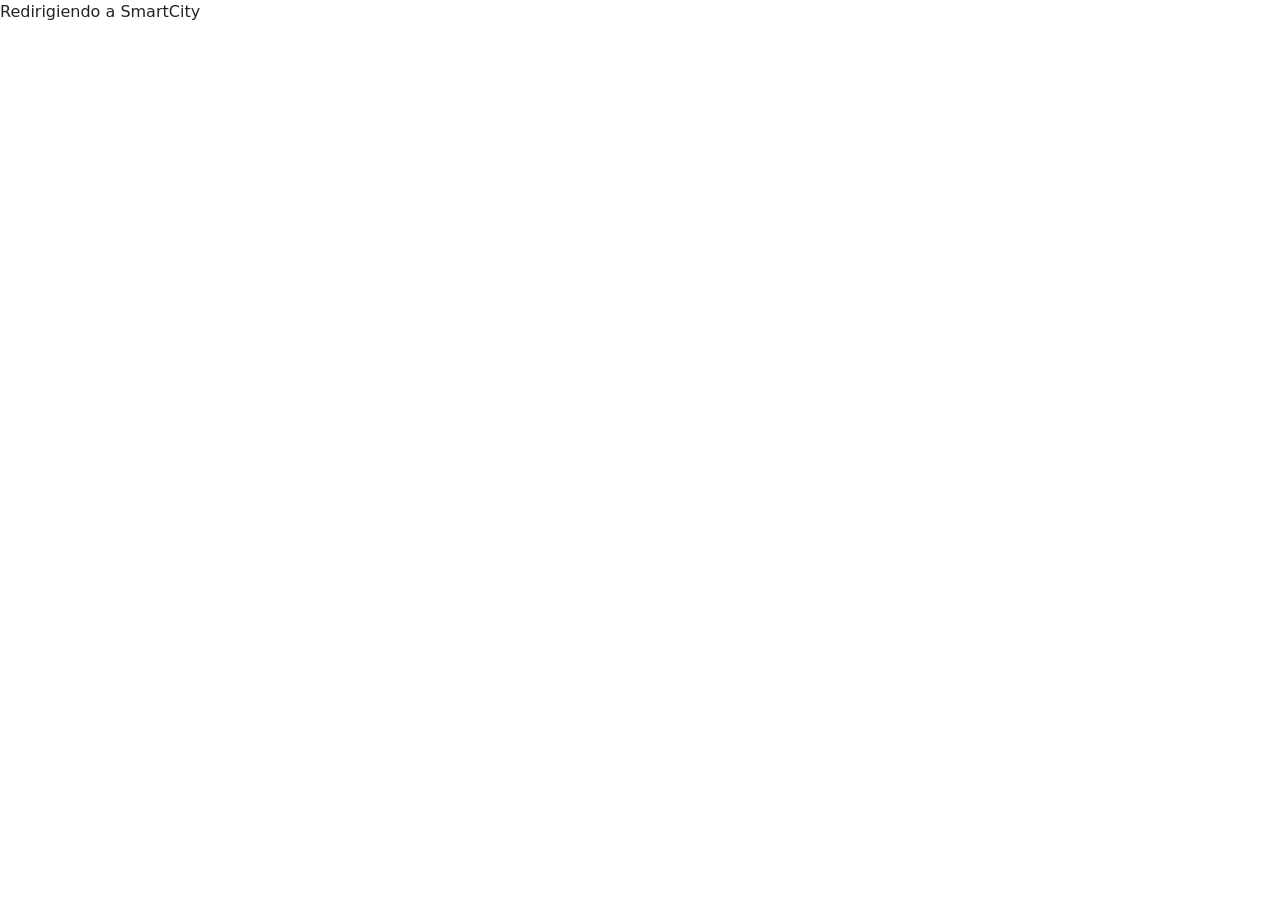
<file: index.html>
<!doctype html>
<html lang="en">
  <head>
    <meta charset="utf-8">
    <meta name="viewport" content="width=device-width, initial-scale=1">
    <title>スマートシティ</title>
    <link rel="stylesheet" href="https://cdn.jsdelivr.net/npm/bootstrap-icons@1.13.1/font/bootstrap-icons.min.css">
    <link href="https://cdn.jsdelivr.net/npm/bootstrap@5.3.8/dist/css/bootstrap.min.css" rel="stylesheet" integrity="sha384-sRIl4kxILFvY47J16cr9ZwB07vP4J8+LH7qKQnuqkuIAvNWLzeN8tE5YBujZqJLB" crossorigin="anonymous">
  </head>
  <body>
    <p>Redirigiendo a SmartCity</p>
    <script src="https://cdn.jsdelivr.net/npm/bootstrap@5.3.8/dist/js/bootstrap.bundle.min.js" integrity="sha384-FKyoEForCGlyvwx9Hj09JcYn3nv7wiPVlz7YYwJrWVcXK/BmnVDxM+D2scQbITxI" crossorigin="anonymous"></script>
  </body>
</html>
</file>
